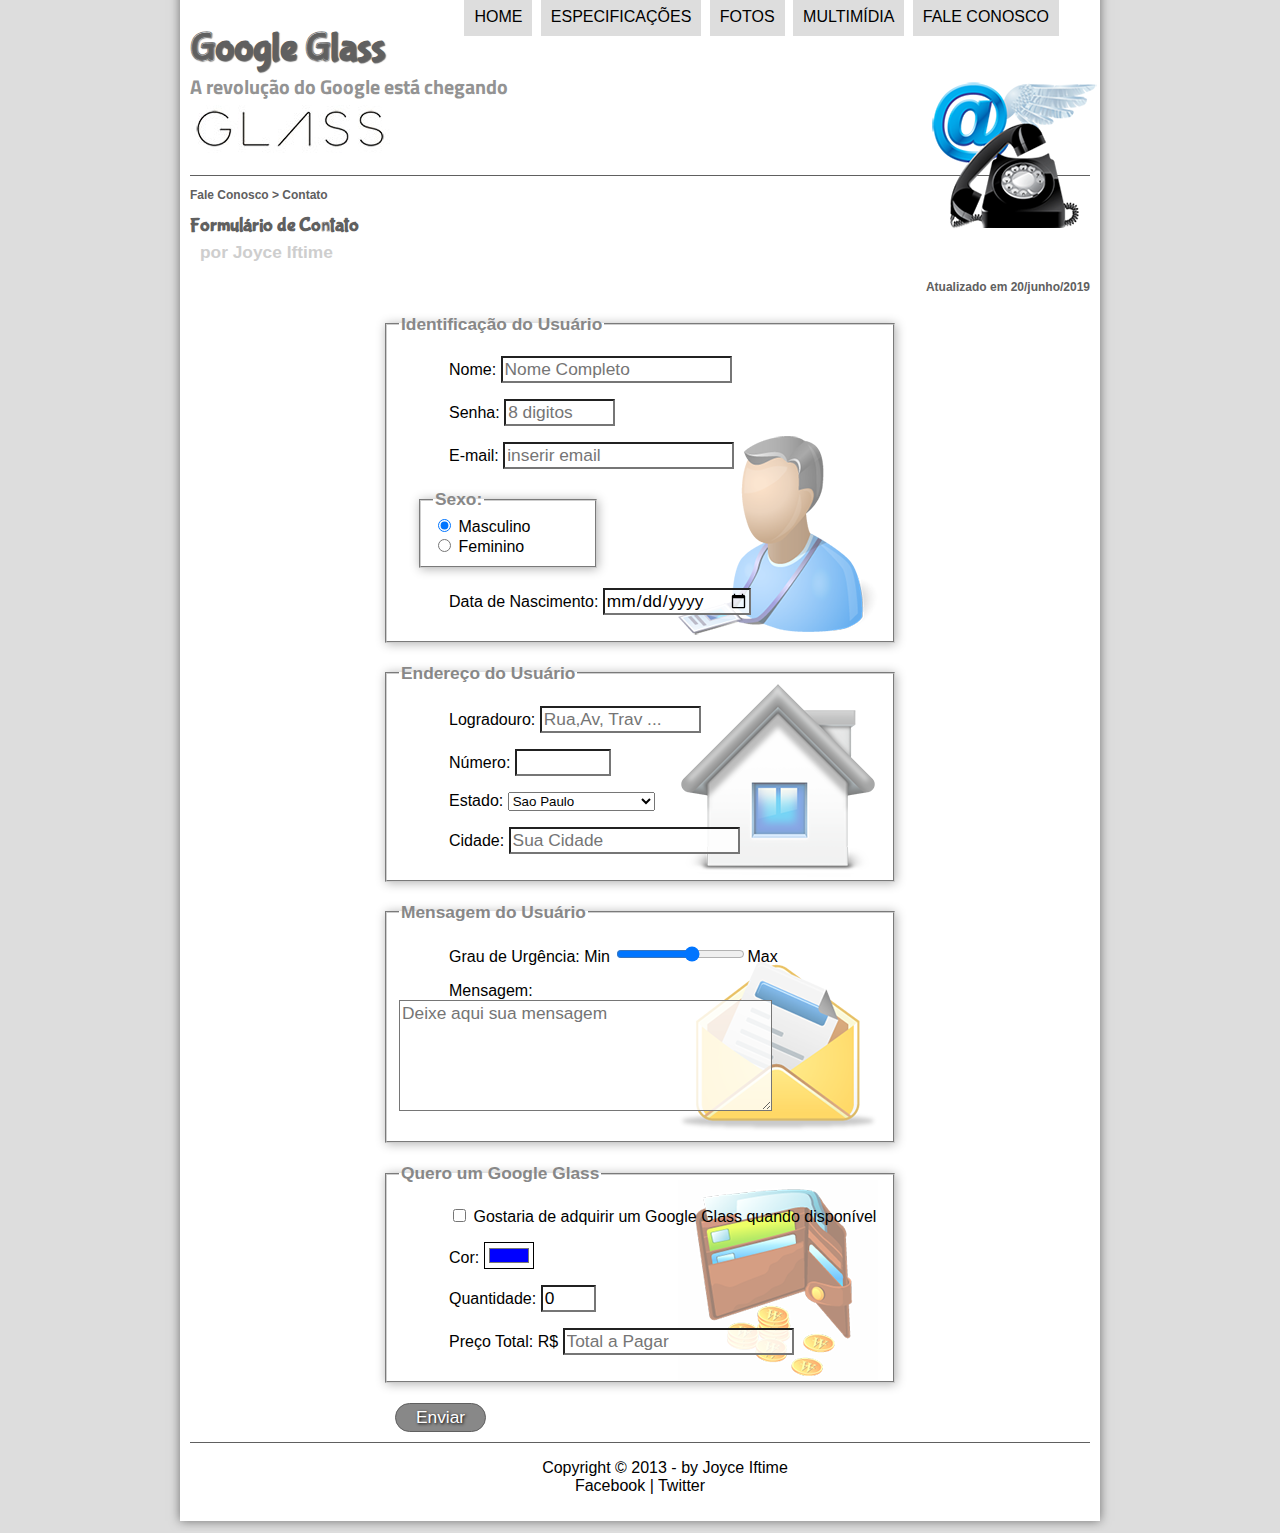
<file: fale-conosco.html>
<!DOCTYPE html>
<html lang="pt-br">
<head>
    <meta charset="UTF-8">
    <title>Tudo sobre o Google Glass</title>
    <link rel="stylesheet" type="text/css" href="_css/estilo.css"/>
    <link rel="stylesheet" type="text/css" href="_css/form.css"/>
</head>
<body>

<div id="interface">
    <header id="cabecalho">
        <hgroup>
            <h1>Google Glass</h1>
            <h2>A revolução do Google está chegando</h2>
        </hgroup>
        <img id="icone" src="_imagens/contato.png"/>
        <nav id="menu">
            <h1>Menu Principal</h1>
            <ul>
                <li onmouseover="mudaFoto('_imagens/home.png')" onmouseout="mudaFoto('_imagens/contato.png')"><a href="index.html">Home</a></li>
                <li onmouseover="mudaFoto('_imagens/especificacoes.png')" onmouseout="mudaFoto('_imagens/contato.png')"><a href="specs.html">Especificações</a> </li>
                <li onmouseover="mudaFoto('_imagens/fotos.png')" onmouseout="mudaFoto('_imagens/contato.png')"><a href="fotos.html">Fotos</a></li>
                <li onmouseover="mudaFoto('_imagens/multimidia.png')" onmouseout="mudaFoto('_imagens/contato.png')"><a href="multimidia.html">Multimídia</a> </li>
                <li onmouseover="mudaFoto('_imagens/contato.png')" onmouseout="mudaFoto('_imagens/contato.png')"><a href="fale-conosco.html">Fale conosco</a></li>
            </ul>
        </nav>
    </header>
    <section id="corpo-full">
        <article id="noticia-principal">
            <header id="cabecalho-artigo">
                <hgroup>
                    <h3>Fale Conosco > Contato</h3>
                    <h1>Formulário de Contato</h1>
                    <h2>por Joyce Iftime</h2>
                    <h3 class="direita">Atualizado em 20/junho/2019</h3>
                </hgroup>
            </header>


            <form method="post" id="fContato" action="mailto:" oninput="calc_total()" >
                <fieldset id="usuario"><legend>Identificação do Usuário</legend>
                    <p><label for="cNome">Nome:</label>
                        <input type="text" name="tNome" id="cNome" size="20" maxlength="30" placeholder="Nome Completo"/></p>
                    <p><label for="cSenha">Senha: </label>
                        <input type="password" name="tSenha" id="cSenha" size="8" maxlength="8" placeholder="8 digitos"/></p>
                    <p><label for="cMail">E-mail:</label>
                        <input type="email" name="tMail" id="cMail" size="20" maxlength="40" placeholder="inserir email"/></p>
                    <fieldset id="sexo"><legend>Sexo:</legend>
                    <input type="radio" name="tSexo" id="cMasc" checked/> <label for="cMasc" >Masculino</label><br/>
                    <input type="radio" name="tSexo" id="cFem"/> <label for="cFem">Feminino</label>
                    </fieldset>
                    <p><label for="cNasc">Data de Nascimento:</label>
                        <input type="date" name="tNasc" id="cNasc"/>
                    </p>
                </fieldset>

                <fieldset id="endereco"><legend>Endereço do Usuário</legend>
                    <p><label for="cRua">Logradouro:</label>
                        <input type="text" name="tRua" id="cRua" size="13" maxlength="80" placeholder="Rua,Av, Trav ..."/></p>
                    <p><label for="cNum">Número:</label>
                        <input type="number" name="tNum" id="cNum" min="0" max="99999"/></p>
                    <p><label for="cEst">Estado:</label>
                    <select name="tEst" id="cEst">
                        <optgroup label="Regiao Sudeste">
                            <option value="RJ">Rio de Janeiro</option>
                            <option value="SP" selected>Sao Paulo</option>
                            <option>Minas Gerais</option>
                        </optgroup>
                        <optgroup label="Regiao Sul">
                            <option value="PR">Parana</option>
                            <option>Santa Catarina</option>
                            <option>Rio Grande do Sul</option>
                        </optgroup>
                    </select></p>
                    <p><label for="cCid">Cidade:</label>
                        <input type="text" name="tCid" id="cCid" maxlength="40" size="20" placeholder="Sua Cidade"
                               list="cidades"/></p>
                        <datalist id="cidades">
                            <option value="Rio de Janeiro"></option>
                            <option value="Nova Iguacu"></option>
                            <option value="Niteroi"></option>
                            <option value="Belford Roxo"></option>
                        </datalist>
                </fieldset>

                <fieldset id="mensagem"><legend>Mensagem do Usuário</legend>
                    <p><label for="cUrg">Grau de Urgência:</label> Min
                    <input type="range" name="tUrg" id="cUrg" min="0" max="10" step="2"/>Max</p>
                    <p><label for="cMsg">Mensagem:</label>
                    <textarea name="tMsg" id="cMsg" cols="35" rows="5"
                              placeholder="Deixe aqui sua mensagem"></textarea></p>
                </fieldset>

                <fieldset id="pedido"><legend>Quero um Google Glass</legend>
                    <p><input type="checkbox" name="tPed" id="cPed"/>
                        <label for="cPed">Gostaria de adquirir um Google Glass quando disponível</label></p>
                    <p><label for="cCor">Cor:</label>
                    <input type="color" name="tCor" id="cCor" value="#0000FF"/></p>
                    <p><label for="cQtd">Quantidade:</label>
                    <input type="number" name="tQtd" id="cQtd" min="0" max="5" value="0"/></p>
                    <p><label for="cTot">Preço Total: R$</label>
                    <input type="text" name="tTot" id="cTot" placeholder="Total a Pagar" readonly/></p>
                </fieldset>

                <input type="submit" value="Enviar" id="cEnviar"/>
            </form>

        </article>
    </section>
    <footer id="rodape">

        <p>Copyright &copy; 2013 - by Joyce Iftime<br/>
            <a href="http://facebook.com" target="_blank">Facebook</a> | Twitter</p>
    </footer>
    <script src="_javascript/funcoes.js" type="text/javascript"></script>
</div>
</body>
</html>
</file>
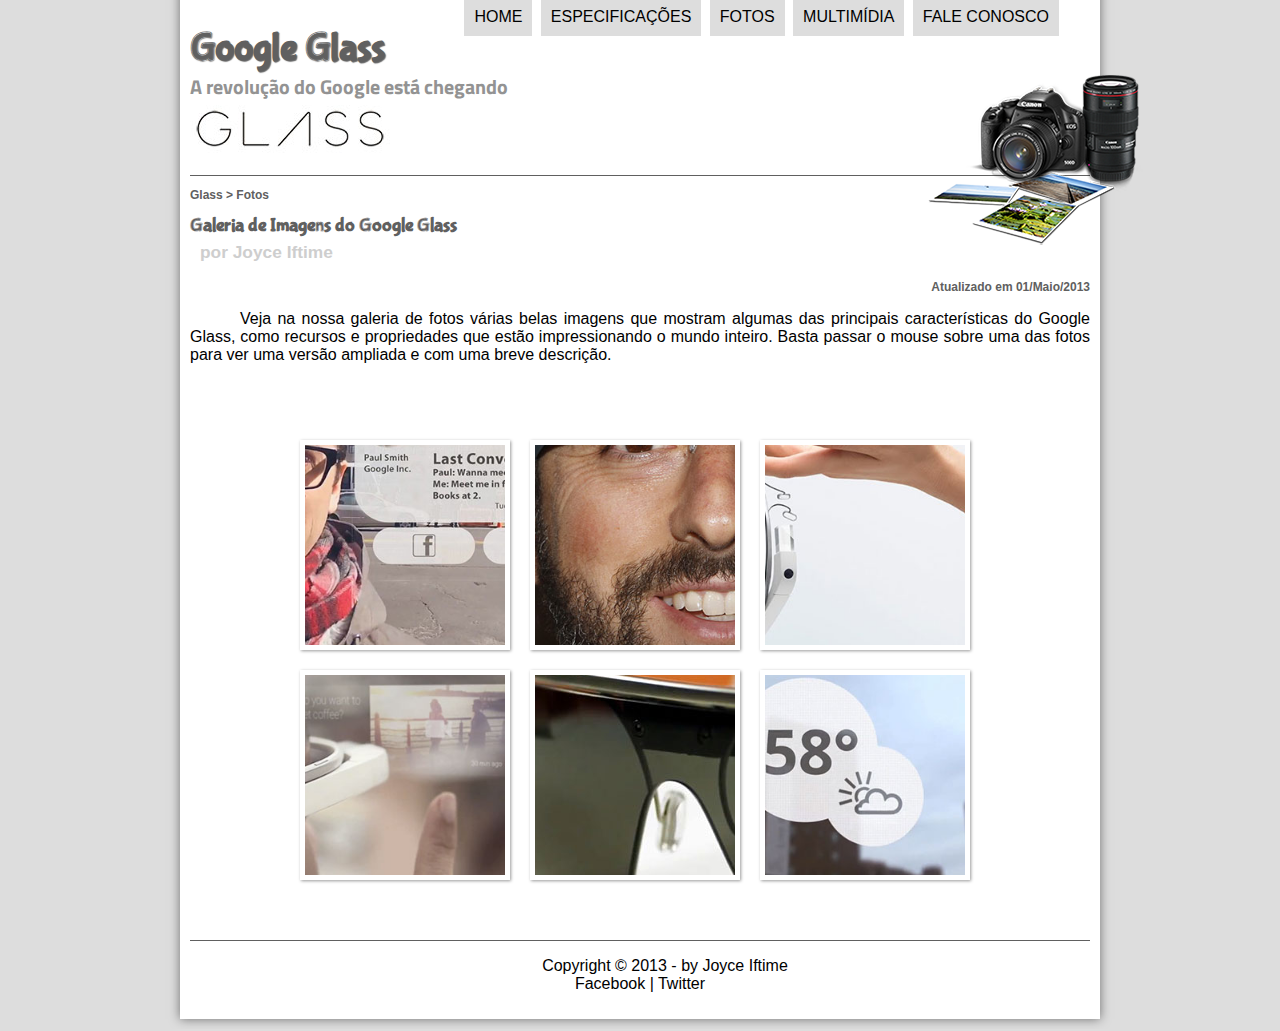
<file: fotos.html>
<!DOCTYPE html>
<html lang="pt-br">
<head>
    <meta charset="UTF-8"/>
    <title>Fotos sobre o Google Glass</title>
    <link rel="stylesheet" type="text/css" href="_css/estilo.css">
    <link rel="stylesheet" type="text/css" href="_css/fotos.css">
    <style>
        body {
            overflow:hidden;
        }
    </style>
</head>
<body>
<div id="interface">
    <header id="cabecalho">
        <hgroup>
            <h1>Google Glass</h1>
            <h2>A revolução do Google está chegando</h2>
        </hgroup>
        <img id="icone" src="_imagens/fotos.png">
        <nav id="menu">
            <ul>
                <li onmouseover="mudaFoto('_imagens/home.png')" onmouseout="mudaFoto('_imagens/fotos.png')"><a href="index.html">Home</a></li>
                <li onmouseover="mudaFoto('_imagens/especificacoes.png')" onmouseout="mudaFoto('_imagens/fotos.png')"><a href="specs.html">Especificações</a> </li>
                <li onmouseover="mudaFoto('_imagens/fotos.png')" onmouseout="mudaFoto('_imagens/fotos.png')"><a href="fotos.html">Fotos</a></li>
                <li onmouseover="mudaFoto('_imagens/multimidia.png')" onmouseout="mudaFoto('_imagens/fotos.png')"><a href="multimidia.html">Multimídia</a> </li>
                <li onmouseover="mudaFoto('_imagens/contato.png')" onmouseout="mudaFoto('_imagens/fotos.png')"><a href="fale-conosco.html">Fale conosco</a></li>
            </ul>
        </nav>
    </header>
    <section id="corpo-full">
        <article id="noticia-principal">
            <header id="cabecalho-artigo">
                <hgroup>
                    <h3>Glass > Fotos</h3>
                    <h1>Galeria de Imagens do Google Glass</h1>
                    <h2>por Joyce Iftime</h2>
                    <h3 class="direita">Atualizado em 01/Maio/2013</h3>
                </hgroup>
            </header>

            <p>Veja na nossa galeria de fotos várias belas imagens que mostram algumas das principais características do
                Google Glass, como recursos e propriedades que estão impressionando o mundo inteiro. Basta passar o
                mouse sobre uma das fotos para ver uma versão ampliada e com uma breve descrição.</p>

            <ul id="album-fotos">
                <li id="foto1"><span>Agenda e lembretes</span></li>
                <li id="foto2"><span>Sergey Brin usando o Glass</span></li>
                <li id="foto3"><span>Leve e compacto</span></li>
                <li id="foto4"><span>Sensação de uma tela de 50"</span></li>
                <li id="foto5"><span>Vários tipos de lente</span></li>
                <li id="foto6"><span>Informações importantes</span></li>
            </ul>

        </article>
    </section>
    <footer id="rodape">

        <p>Copyright &copy; 2013 - by Joyce Iftime<br/>
            <a href="http://facebook.com" target="_blank">Facebook</a> | Twitter</p>
    </footer>
    <script src="_javascript/funcoes.js" type="text/javascript"></script>
</div>
</body>
</html>
</file>
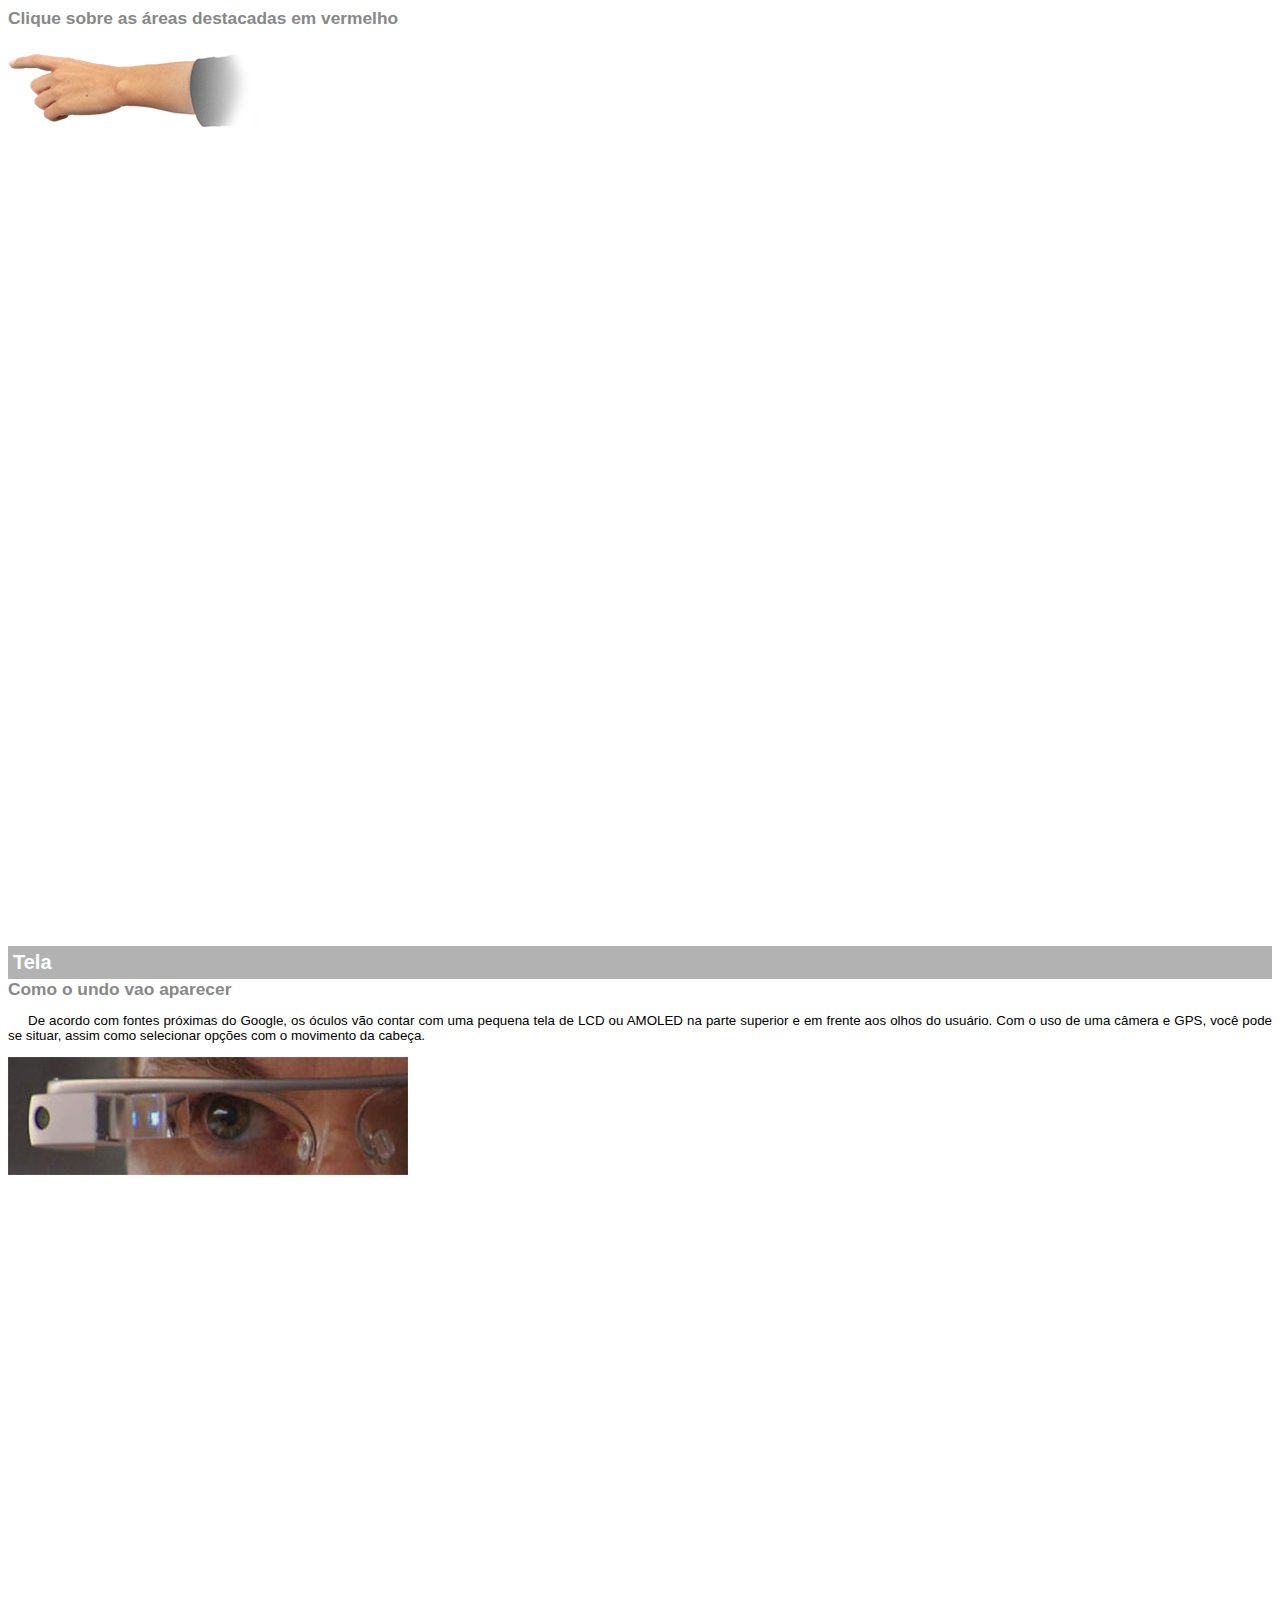
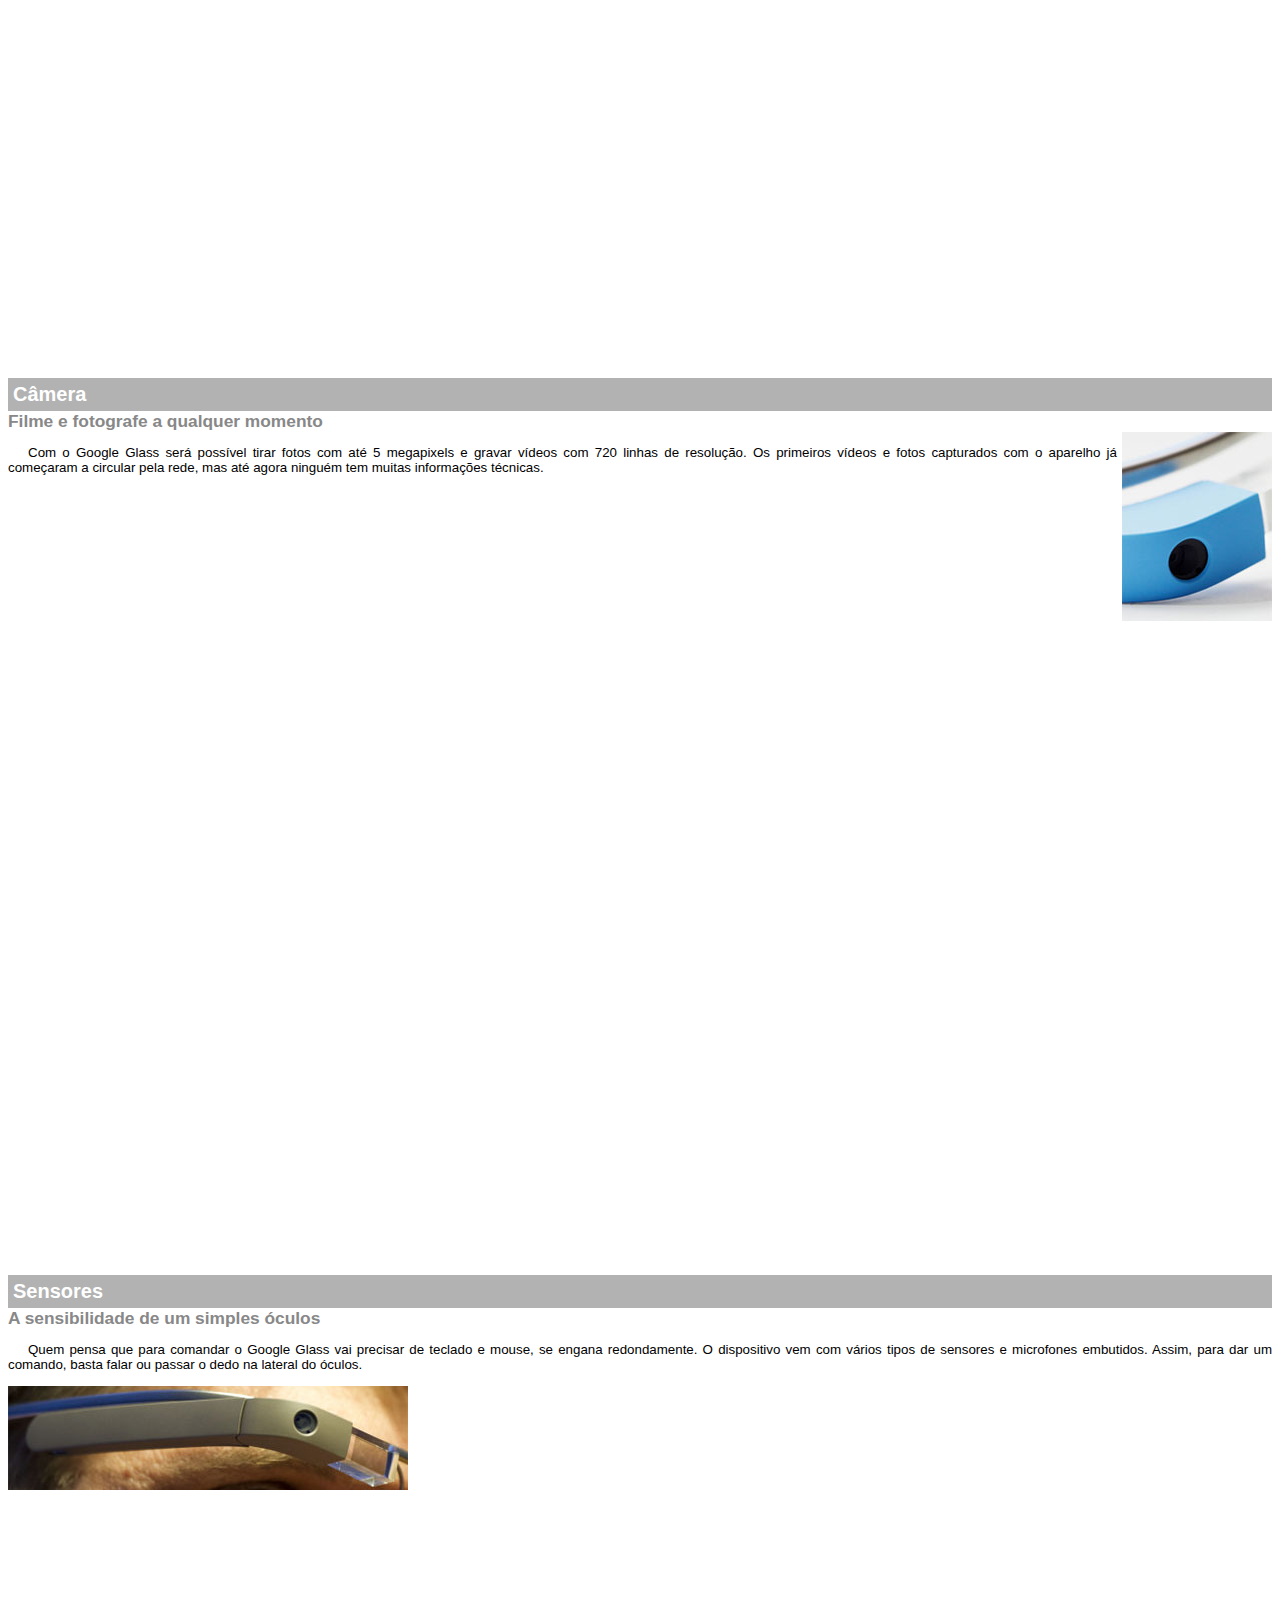
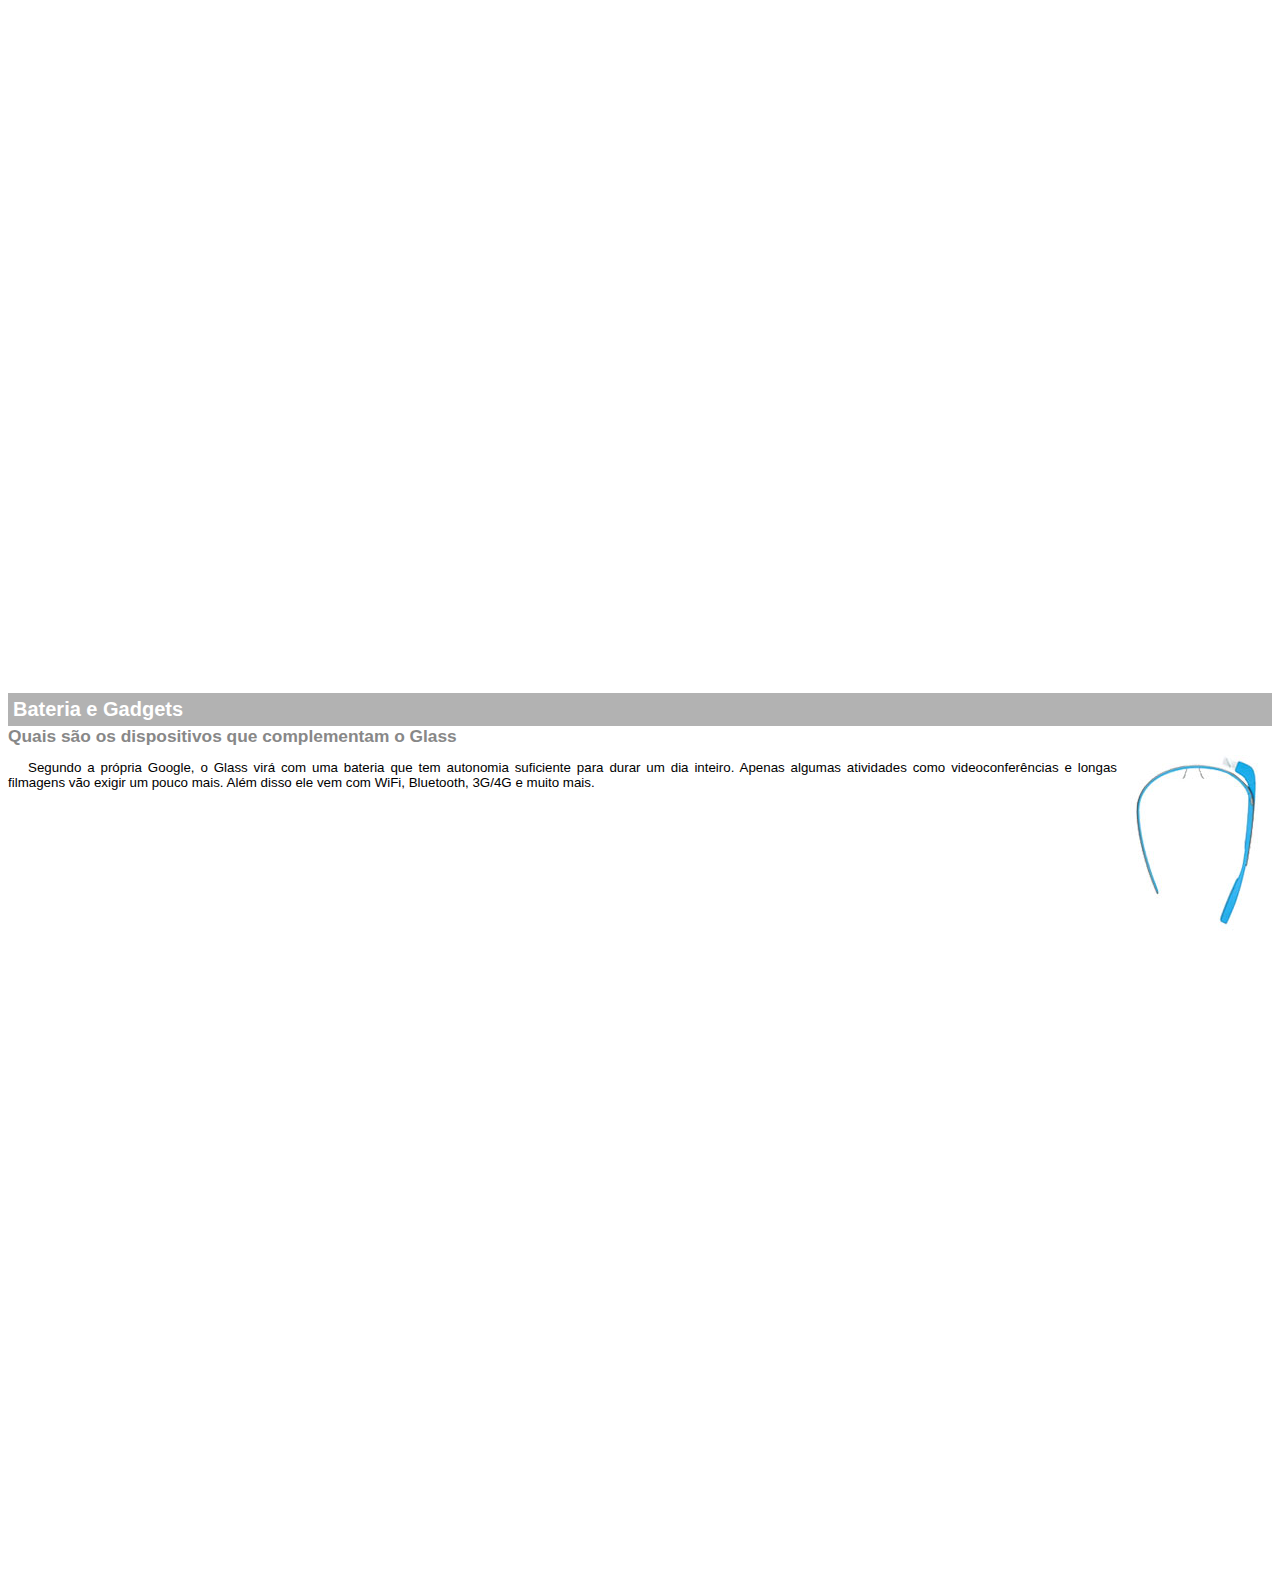
<file: google-glass.html>
<!DOCTYPE html>
<html lang="pt-br">
<head>
    <meta charset="UTF-8"/>
    <title>Informacoes sobre Google Glass</title>
    <style>

        body{
            font-family: Arial, sans-serif;
            font-size: 10pt;
            overflow: hidden;

        }
        p{
            text-align: justify;
            text-indent: 20px;
        }
        article h1{
            font-size: 15pt;
            color:#ffffff;
            background-color: rgba(0,0,0, .3);
            padding: 5px;
            margin: 0px;
        }
        article h2{
            font-size: 13pt;
            color:#888888;
            margin:0px;
        }
        article{
           margin-bottom: 800px;
        }
        img.img-dir{
            display: block;
            float: right;
            margin-left: 5px;
        }
    /*    ::-webkit-scrollbar {
            width: 0px;
            background: transparent;
        }

/*
    </style>
</head>
<body>
<article id="topo">
    <header>
        <h2>Clique sobre as áreas destacadas em vermelho</h2>
    </header>
    <img src="_imagens/mao.png" alt="Mao apontando para a esquerda"/>
</article>
<article id="tela">
    <header>
        <h1>Tela</h1>
        <h2>Como o undo vao aparecer</h2>
    </header>
        <p>De acordo com fontes próximas do Google, os óculos vão contar com uma pequena tela de LCD ou AMOLED
        na
        parte superior
        e em frente aos olhos do usuário. Com o uso de uma câmera e GPS, você pode se situar, assim como selecionar
        opções
        com o movimento da cabeça.</p>
    <img src="_imagens/det-tela.jpg" alt="Tela do Google Glass"/>
</article>

<article id="camera">
    <header>
        <h1>Câmera</h1>
        <h2>Filme e fotografe a qualquer momento</h2>
    </header>
   <img src="_imagens/det-camera.jpg" class="img-dir" alt="camera do Google Glass"/>
        <p>Com o Google Glass será possível tirar fotos com até 5 megapixels e gravar vídeos com 720 linhas de resolução. Os
        primeiros vídeos e fotos capturados com o aparelho já começaram a circular pela rede, mas até agora ninguém tem
        muitas informações técnicas.</p>
</article>

<article id="sensores">
    <header>
        <h1>Sensores</h1>
        <h2>A sensibilidade de um simples óculos</h2>
    </header>
        <p>Quem pensa que para comandar o Google Glass vai precisar de teclado e mouse, se engana redondamente. O
        dispositivo
        vem com vários tipos de sensores e microfones embutidos. Assim, para dar um comando, basta falar ou passar o
        dedo na
        lateral do óculos.</p>
    <img src="_imagens/det-touch.jpg" alt="Sensores do Google Glass"/>
</article>

<article id="gadgets">
    <header>
        <h1>Bateria e Gadgets</h1>
        <h2>Quais são os dispositivos que complementam o Glass</h2>
    </header>
    <img src="_imagens/det-bateria.jpg" class="img-dir" alt="Bateria e Gadgets"/>
        <p>Segundo a própria Google, o Glass virá com uma bateria que tem autonomia suficiente para durar um dia inteiro.
        Apenas algumas atividades como videoconferências e longas filmagens vão exigir um pouco mais. Além disso ele vem
        com
        WiFi, Bluetooth, 3G/4G e muito mais.</p>
</article>
</body>
</html>
</file>
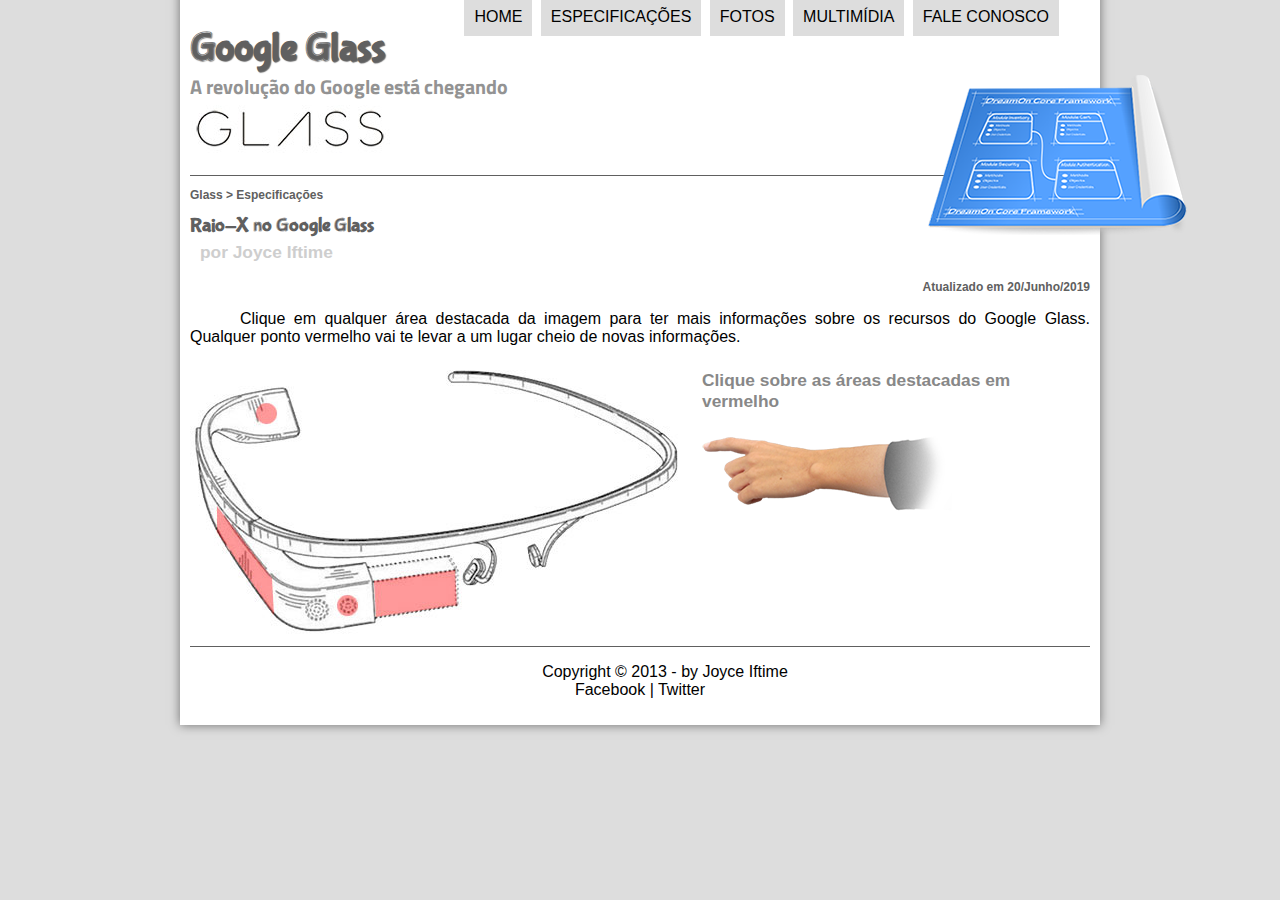
<file: specs.html>
<!DOCTYPE html>
<html lang="pt-br">
<head>
    <meta charset="UTF-8"/>
    <title>Especificacoes sobre o Google Glass</title>
    <link rel="stylesheet" type="text/css" href="_css/estilo.css">
    <link rel="stylesheet" type="text/css" href="_css/specs.css">
    <style>
        body {
            overflow:hidden;
        }
    </style>
</head>
<script>
    function mudaFoto(foto) {
        document.getElementById("icone").src = foto;
    }

</script>
<body>
<div id="interface">
    <header id="cabecalho">
        <hgroup>
            <h1>Google Glass</h1>
            <h2>A revolução do Google está chegando</h2>
        </hgroup>
        <img id="icone" src="_imagens/especificacoes.png">
        <nav id="menu">
            <ul>
                <li onmouseover="mudaFoto('_imagens/home.png')" onmouseout="mudaFoto('_imagens/especificacoes.png')"><a href="index.html">Home</a></li>
                <li onmouseover="mudaFoto('_imagens/especificacoes.png')" onmouseout="mudaFoto('_imagens/especificacoes.png')"><a href="specs.html">Especificações</a> </li>
                <li onmouseover="mudaFoto('_imagens/fotos.png')" onmouseout="mudaFoto('_imagens/especificacoes.png')"><a href="fotos.html">Fotos</a></li>
                <li onmouseover="mudaFoto('_imagens/multimidia.png')" onmouseout="mudaFoto('_imagens/especificacoes.png')"><a href="multimidia.html">Multimídia</a> </li>
                <li onmouseover="mudaFoto('_imagens/contato.png')" onmouseout="mudaFoto('_imagens/especificacoes.png')"><a href="fale-conosco.html">Fale conosco</a></li>
            </ul>
        </nav>
    </header>
    <section id="corpo-full">
        <article id="noticia-principal">
            <header id="cabecalho-artigo">
                <hgroup>
                    <h3>Glass > Especificações</h3>
                    <h1>Raio-X no Google Glass</h1>
                    <h2>por Joyce Iftime</h2>
                    <h3 class="direita">Atualizado em 20/Junho/2019</h3>
                </hgroup>
            </header>
            <p>Clique em qualquer área destacada da imagem para ter mais informações sobre os recursos do Google Glass.
                Qualquer ponto vermelho vai te levar a um lugar cheio de novas informações.</p>
            <section id="conteudo">
                <img src="_imagens/glass-esquema-marcado.jpg" usemap="#meumapa" alt="Google Glass"/>
                <map name="meumapa">
                    <area shape="poly" coords="186,258,266,243,267,208,186,219" href="google-glass.html#tela"
                          target="janela" alt="Tela"/>
                    <area shape="circle" coords="158,243,10" href="google-glass.html#camera" target="janela" alt="Câmera"/>
                    <area shape="circle" coords="76,51,10" href="google-glass.html#gadgets" target="janela" alt="Bateria e Gadgets"/>
                    <area shape="poly" coords="26,167,83,253,82,214,28,145" href="google-glass.html#sensores"
                          target="janela" alt="Sensores"/>

                </map>
                <iframe src="google-glass.html" name="janela" id="frame-spec" ></iframe>
            </section>
        </article>
    </section>
        <footer id="rodape">

            <p>Copyright &copy; 2013 - by Joyce Iftime<br/>
                <a href="http://facebook.com" target="_blank">Facebook</a> | Twitter</p>
        </footer>
</div>
</body>
</html>
</file>
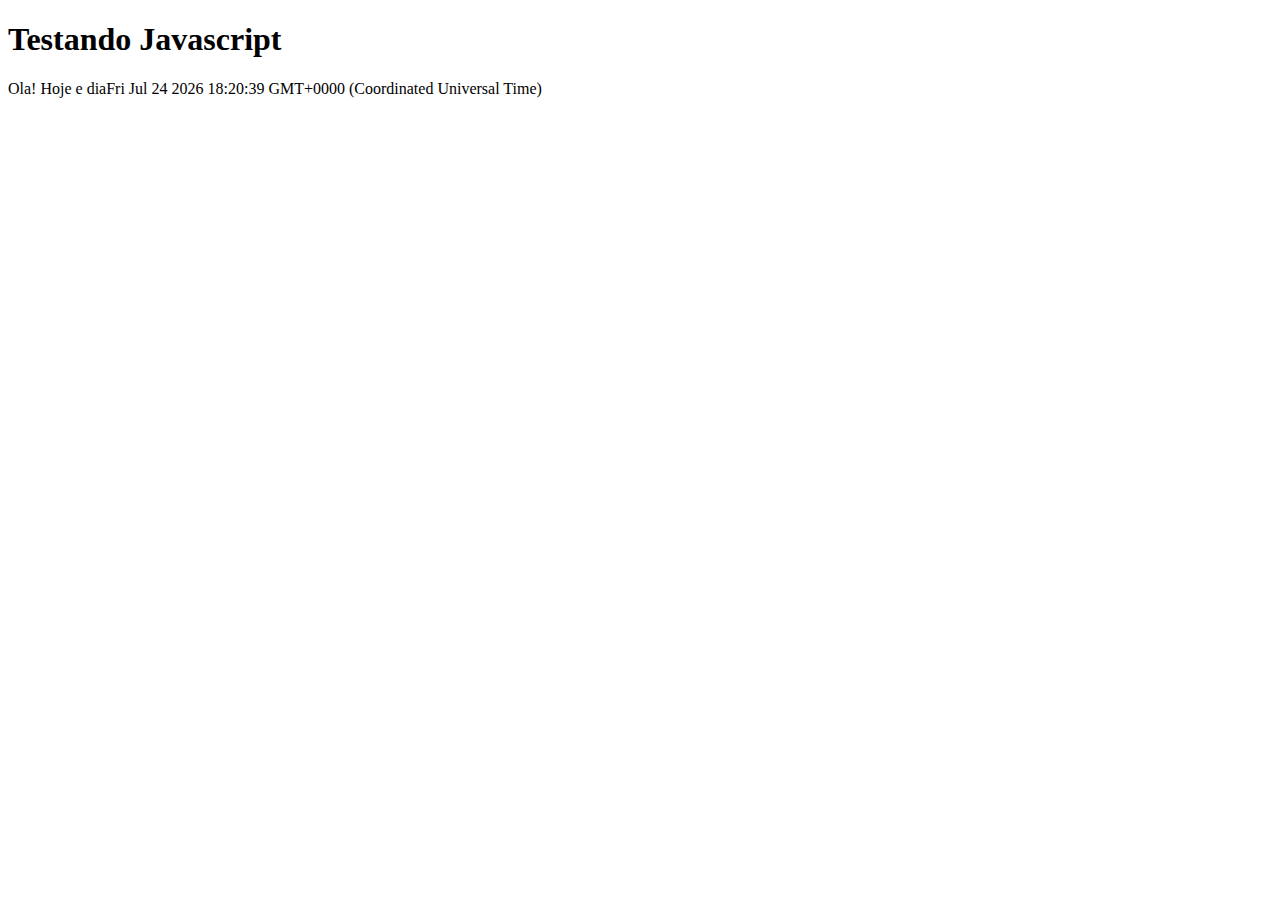
<file: testjs.html>
<!DOCTYPE html>
<html lang="pt-br">
<head>
    <meta charset="UTF-8">
    <title>Teste Javascript</title>
</head>
<body>
    <h1>Testando Javascript</h1>
<script>
    //alert("Ola, mundo!");
    //document.write('Ola, Mundo!');
    document.write("Ola! Hoje e dia"+ Date());
</script>
</body>
</html>
</file>
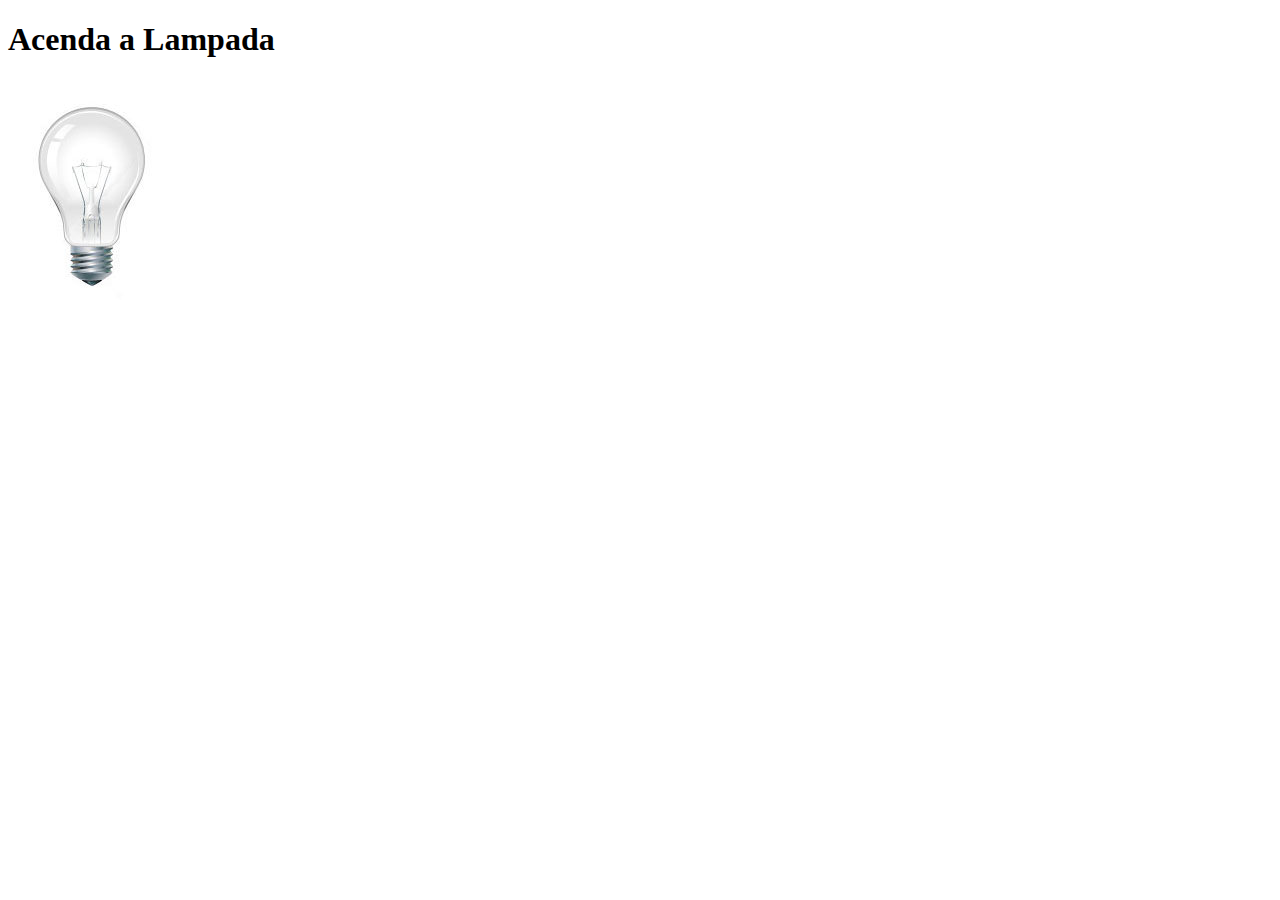
<file: testjs02.html>
<!DOCTYPE html>
<html lang="pt-br">
<head>
    <meta charset="UTF-8">
    <title>Teste Javascript</title>
</head>
<body>
    <h1>Acenda a Lampada</h1>
    <img src="_imagens/lampada-apagada.jpg" id ="luz"/>
    <!-- onmousemove="acendaLampada()"
         onmouseout="apagadaLampada()
         onclick="quebraLampada()-->
<script>
    var image = document.getElementById("luz");
    image.addEventListener('mouseout',apagadaLampada);
    image.addEventListener('mousemove',acendaLampada);
    image.addEventListener('click',quebraLampada);
    function acendaLampada() {

        document.getElementById("luz").src ="_imagens/lampada-acesa.jpg";
    }
    function apagadaLampada() {

        document.getElementById("luz").src ="_imagens/lampada-apagada.jpg";
    }
    function quebraLampada() {
        document.getElementById("luz").src ="_imagens/lampada-quebrada.jpg";
    }



/*
 opcao resolvida
<!DOCTYPE html>
    <html lang="pt-br">
        <head>
        <meta charset="UTF-8">
        <title>Teste Javascript</title>
    </head>
    <body>
    <h1>Acenda a Lampada</h1>
    <img src="_imagens/lampada-apagada.jpg" id ="luz" onmousemove="mudaLampada(1)" onmouseout="mudaLampada(2)" onclick="mudaLampada(3)"/>

        <script>
    var quebrada = false;
    function mudaLampada(tipo) {
        if (tipo == 1) {
            arquivo ="_imagens/lampada-acesa.jpg";
        }
        if (tipo == 2) {
            arquivo ="_imagens/lampada-apagada.jpg";
        }
        if(tipo == 3){
            arquivo ="_imagens/lampada-quebrada.jpg";
        }
        if(!quebrada){
            document.getElementById("luz").src = arquivo;
            if(tipo ==3){
                quebrada = true;
            }
        }

    }
*/
</script>
</body>
</html>
</file>
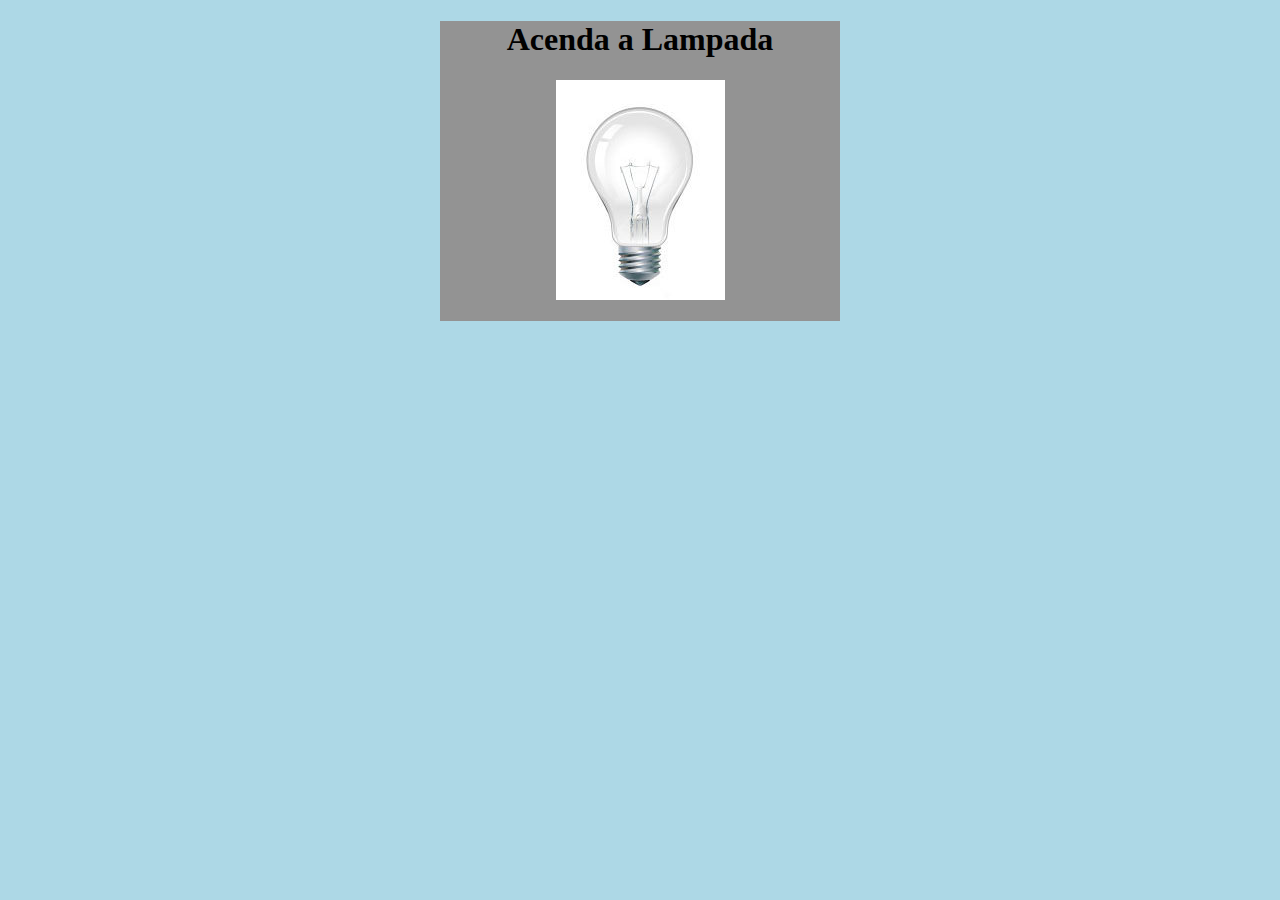
<file: testjs03.html>
<!DOCTYPE html>
<html lang="pt-br">
<head>
    <meta charset="UTF-8">
    <title>Teste Javascript</title>
    <style>
        body{
            background-color: lightblue;
        }
        .container{
            background-color: #939393;
            height: 300px;
            width: 400px;
            margin: 0 auto 0 auto;
        }
        h1{
            text-align: center;
        }
        img#luz{
            display: block;
           margin-left:auto;
            margin-right: auto;
        }


    </style>
</head>
<body>
<div class="container">
    <h1>Acenda a Lampada</h1>
    <img src="_imagens/lampada-apagada.jpg" id ="luz" onmousemove="mudaLampada('lampada-acesa')"
         onmouseout="mudaLampada('lampada-apagada')" onclick="mudaLampada('lampada-quebrada')"/>
</div>
<script>
    var quebrada = false;
    function mudaLampada(tipo) {
        if(!quebrada){
            document.getElementById("luz").src = "_imagens/" + tipo + ".jpg";
            if(tipo == 'lampada-quebrada'){
                quebrada = true;
            }
        }

    }






</script>
</body>
</html>
</file>
<file: _css/estilo.css>
@charset "UTF-8";
@import url('https://fonts.googleapis.com/css?family=Titillium+Web&display=swap');
@font-face {
    font-family: 'Fontelogo';
    src: url("../_fonts/bubblegum-sans-regular.otf");
}

body{
    font-family: Arial,sans-serif;
    background-color: #dddddd;
    color: rgba(0,0,0, 1);
}
div#interface {
    width: 900px;
    max-width: 100%;
    background-color: #ffffff;
    margin: -20px auto 10px auto;
    box-shadow: 0px 0px 10px rgba(0,0,0,0.5);
    padding: 10px;
}
p{
    text-align: justify;
    text-indent: 50px;
}
a{
    color:#606060;
    text-decoration: none;
}
a:hover{
    text-decoration: underline;
}
header#cabecalho  img#icone{
    position: relative;
    left: 82%;
    top: -43px;
}

header#cabecalho{
    border-bottom: 1px #606060 solid;
    height: 150px;
    background: url("../_imagens/glass-logo-peq.jpg") no-repeat 0px 80px;
}

header#cabecalho h1{
    font-family: 'Fontelogo', sans-serif;
    font-size: 30pt;
    color:#606060;
    text-shadow: 1px 1px 1px rgba(0,0,0, .6);
    padding: 0px;
    margin-bottom: 0px;

}
header#cabecalho h2{
    font-family: 'Titillium Web', sans-serif;
    color: #939393;
    font-size: 15pt;
    padding: 0px;
    margin-top: 0px;

}

/*Formatacao de images com legendas*/

figure.foto-legenda{
    position: relative;
    border: 8px solid white;
    box-shadow: 1px 1px 4px black;
}
figure.foto-legenda img{
    width: 100%;
    height: 100%;
}
figure.foto-legenda figcaption{
    opacity: 0;
    position: absolute ;
    top: 0px;
    background-color: rgba(0,0,0,0.4);
    color:white;
    width: 100%;
    height: 100%;
    padding: 10px;
    box-sizing: border-box;
    transition: opacity 2s;
}
figure.foto-legenda:hover figcaption{
    opacity: 1;
}
/* Formatacao do menu */

nav#menu{
    display: block;
}

nav#menu ul{
    list-style: none;
    text-transform: uppercase;
    position: absolute;
    top:-20px;
    left:33%;
}
nav#menu li{
    display: inline-block;
    background-color: #dddddd;
    padding: 10px;
    margin: 2px;
    -webkit-transition: background-color 2s;
    -moz-transition: background-color 2s;
    -o-transition: background-color 2s;
    transition:background-color 2s;
}
nav#menu li:hover{
    background-color: #606060;
}
nav#menu h1{
    display: none;
}
nav#menu a{
    color: #000000;
    text-decoration: none;
}
nav#menu a:hover{
    color:#ffffff;
    text-decoration: underline;
}
/* Formatacao section e article */
section#corpo{
    display: block;
    width: 500px;
    float:left;
    border-right: 1px solid #606060 ;
    padding-right: 15px;
}
article#noticia-principal h2{
    font-size: 13pt;
    color:#606060;
    background-color: #dddddd;
    padding:5px 0px 5px 10px ;
    margin:10px 0px 10px 0px;
}
header#cabecalho-artigo h1{
    font-family: 'Fontelogo',sans-serif;
    font-size: 20px;
    color:#606060;
    margin-bottom: 0px;
    margin-top:0px;
}
.direita{
    text-align: right;
}
header#cabecalho-artigo h2{
    font-size: 13pt;
    color:#cecece;
    background-color: #ffffff;
    margin:0px;
}
header#cabecalho-artigo h3{
    font-size: 12px;
    color:#606060;
}
table#tabelaspc{
    border:1px solid #606060;
    border-spacing: 0px;
    margin-left: auto;
    margin-right: auto;
}
table#tabelaspc td{
    border: 1px solid #606060;
    padding: 10px;
    text-align: center;
    vertical-align: middle;
}
table#tabelaspc td.ce{
    color: #ffffff;
    background-color: #606060;
    vertical-align: top;
    font-weight: bold;
    text-align:right;
}
table#tabelaspc td.cd{
    background-color: #cecece;
    text-align: left;
}
table#tabelaspc caption{
    color:#888888;
    font-size: 13pt;
    font-weight: bolder;
}
table#tabelaspc caption span{
    display: block;
    float:right;
    color: #888888;
    font-size: 8pt;
    margin-top:10px;
}

/* Formatacao aside  */
aside#lateral{
    display: block;
    width: 350px;
    float: right;
    background-color: #dddddd;
    padding: 10px;
    margin-top: 10px;
    box-shadow: 2px 2px 2px rgba(0,0,0, .5) ;
}
aside#lateral h1{
    font-family: 'Fontelogo',sans-serif;
    font-size: 20pt;
    color:#606060;
    margin-top: 0px;
}
aside#lateral h2{
    background-color: #606060;
     font-size: 13pt;
    color: #ffffff;
    padding: 5px;
}
/* Formatacao footer */

footer#rodape{
    clear: both;
    border-top:1px solid #606060 ;
}
footer#rodape p{
    text-align: center;
}
footer#rodape a{
    text-decoration: none;
    list-style: none;
    color: #000000;
}
</file>
<file: _css/form.css>
@charset "UTF-8";
form{
    width: 550px;
    margin: auto;

}
input,textarea{
    font-family: sans-serif;
    font-weight: normal;
    font-size: 13pt;
    background-color: rgba(255, 255, 255, .8);
}
input:hover, textarea:hover{
    background-color: #dddddd;
}
legend{
    color: #888888;
    font-weight: bold;
    font-family: sans-serif;
    font-size: 13pt;
}
fieldset{
    border-color:#cecece;
    margin:20px;
    box-shadow: 1px 1px 10px rgba(0,0,0, .3);
}
fieldset#sexo{
    width: 150px;
}
fieldset#usuario{
    background: url("../_imagens/icone-contato.png") no-repeat 95% 95%;
}
fieldset#endereco{
    background: url("../_imagens/icone-endereco.png") no-repeat 95% 95%;
}
fieldset#mensagem{
    background: url("../_imagens/icone-mensagem.png") no-repeat 95% 95%;
}
fieldset#pedido{
    background: url("../_imagens/icone-pagamento.png") no-repeat 95% 95%;
}
input#cEnviar{
    color: #ffffff;
    border: 1px solid #606060;
    text-shadow: 1px 1px 3px #000000;
    border-radius: 30px;
    padding: 3px 20px 3px 20px;
    background-color:#888888 ;
    margin: 0px 0px 10px 30px;
}
</file>
<file: _css/fotos.css>
@charset "UTF-8";

ul#album-fotos{
    width: 700px;
    margin: 0 auto;
    padding: 50px;
    overflow: hidden;
    list-style: none;
}
ul#album-fotos li{
    float: left;
    width: 200px;
    height: 200px;
    margin:10px ;
    border: 5px solid #ffffff;
    background-color: #ffffff;
    box-shadow: 1px 1px 3px rgba(0,0,0, .4);
    transition: all .2s ease-in;
}
ul#album-fotos li span{
    opacity: 0;
    color: #ffffff;
    text-shadow: 1px 1px 1px #000000;
    background-color: rgba(0,0,0, .3);
    font-size: 9pt;
    line-height: 370px;
    padding:5px;
}
ul#album-fotos li:hover{
    transform: scale(1.5);
}
ul#album-fotos li:hover span{
    opacity: 1;
}
ul#album-fotos li#foto1:hover{
    background-position: 0px 0px ;
    background-size: 200px 200px;
}

ul#album-fotos li#foto1{
    background: url("../_imagens/galeria-01.jpg") no-repeat;
    background-position: 50% 50%;
    background-size: 400px 400px;
    background-color: #ffffff;
}
ul#album-fotos li#foto2:hover{
    background-position: 0px 0px ;
    background-size: 200px 200px;
}
ul#album-fotos li#foto2{
    background: url("../_imagens/galeria-02.jpg") no-repeat;
    background-position: 50% 50%;
    background-size: 400px 400px;
    background-color: #ffffff;
}
ul#album-fotos li#foto3:hover{
    background-position: 0px 0px ;
    background-size: 200px 200px;
}
ul#album-fotos li#foto3{
    background: url("../_imagens/galeria-03.jpg") no-repeat;
    background-position: 50% 50%;
    background-size: 400px 400px;
    background-color: #ffffff;
}
ul#album-fotos li#foto4:hover{
    background-position: 0px 0px ;
    background-size: 200px 200px;
}
ul#album-fotos li#foto4{
    background: url("../_imagens/galeria-04.jpg") no-repeat;
    background-position: 50% 50%;
    background-size: 400px 400px;
    background-color: #ffffff;
}
ul#album-fotos li#foto5:hover{
    background-position: 0px 0px ;
    background-size: 200px 200px;
}
ul#album-fotos li#foto5{
    background: url("../_imagens/galeria-05.jpg") no-repeat;
    background-position: 50% 50%;
}
ul#album-fotos li#foto6:hover{
    background-position: 0px 0px ;
    background-size: 200px 200px;
}
ul#album-fotos li#foto6{
    background: url("../_imagens/galeria-06.jpg") no-repeat;
    background-position: 50% 50%;
    background-size: 400px 400px;
    background-color: #ffffff;
}
</file>
<file: _css/specs.css>
@charset "UTF-8";

section#conteudo{
    width: 1000px;
    margin: auto;
}
iframe#frame-spec {
    width: 380px;
    height: 280px;
    border: none;
}
</file>
